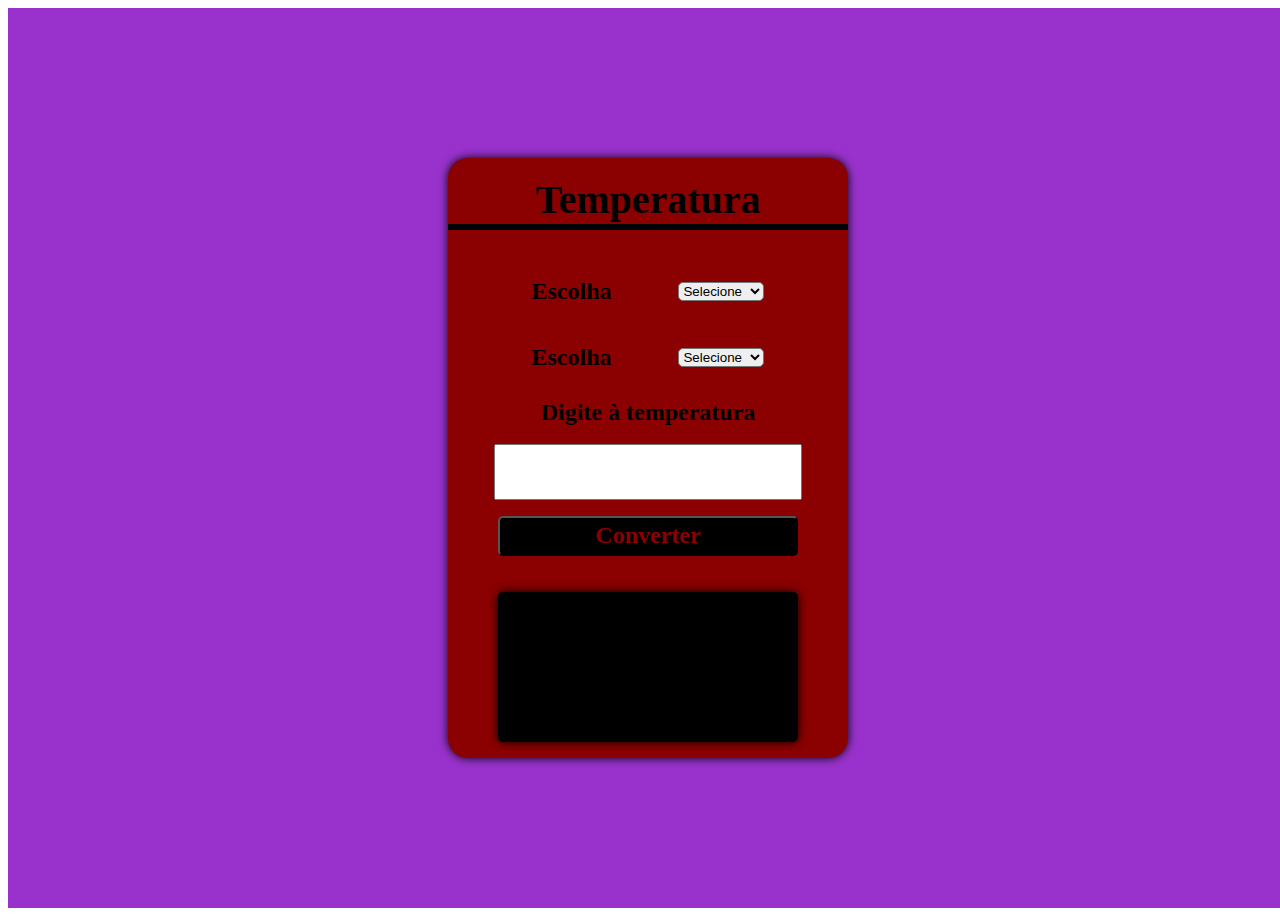
<file: index.html>
<!DOCTYPE html>
<html lang="pt-br">
<head>
    <meta charset="UTF-8">
    <meta http-equiv="X-UA-Compatible" content="IE=edge">
    <meta name="viewport" content="width=device-width, initial-scale=1.0">

    <!--Titulo da Página-->
    <title>Conversor de Temperatura</title>
    <!--Css-->
    <link rel="stylesheet" href="style.css">
</head>
<body>
    <!--Começo-->
    <main>
        <div class="tudo">
            <div class="titulo">Temperatura</div>

            <!--Campo de escolhas das temperaturas-->

            <div class="campo">
                <label for="escolha"><strong>Escolha</strong></label>
                <select id="escolha" required>
                    <option selected disabled value="">Selecione</option>
                    <option>Celsius</option>
                    <option>Fahrenheit</option>
                    <option>Kelvin</option>
                </select>
               
            </div>

            <!--2 Campo de Escolhas das temperaturas-->

            <div class=campo>
                <label for="escolha2"><strong>Escolha</strong></label>
                <select id="escolha2" required>
                    <option selected disabled value="">Selecione</option>
                    <option>Celsius</option>
                    <option>Fahrenheit</option>
                    <option>Kelvin</option>
                </select>
            </div>

            <!--Onde serão colocadas os números-->
            <div class="input">
                <label>Digite à temperatura</label>
                <br>
                <input type="text" id="digite_a_temperatura">
            </div>
            
            <!--Botão-->
            <button id="Converter">Converter</button>

            <!--Resultado-->
            <div class="result" id="resultado"></div>
        </div>

        <!--JavaScript-->
        <script src="calculo.js"></script>

    </main>
    
    
</body>
</html>
</file>
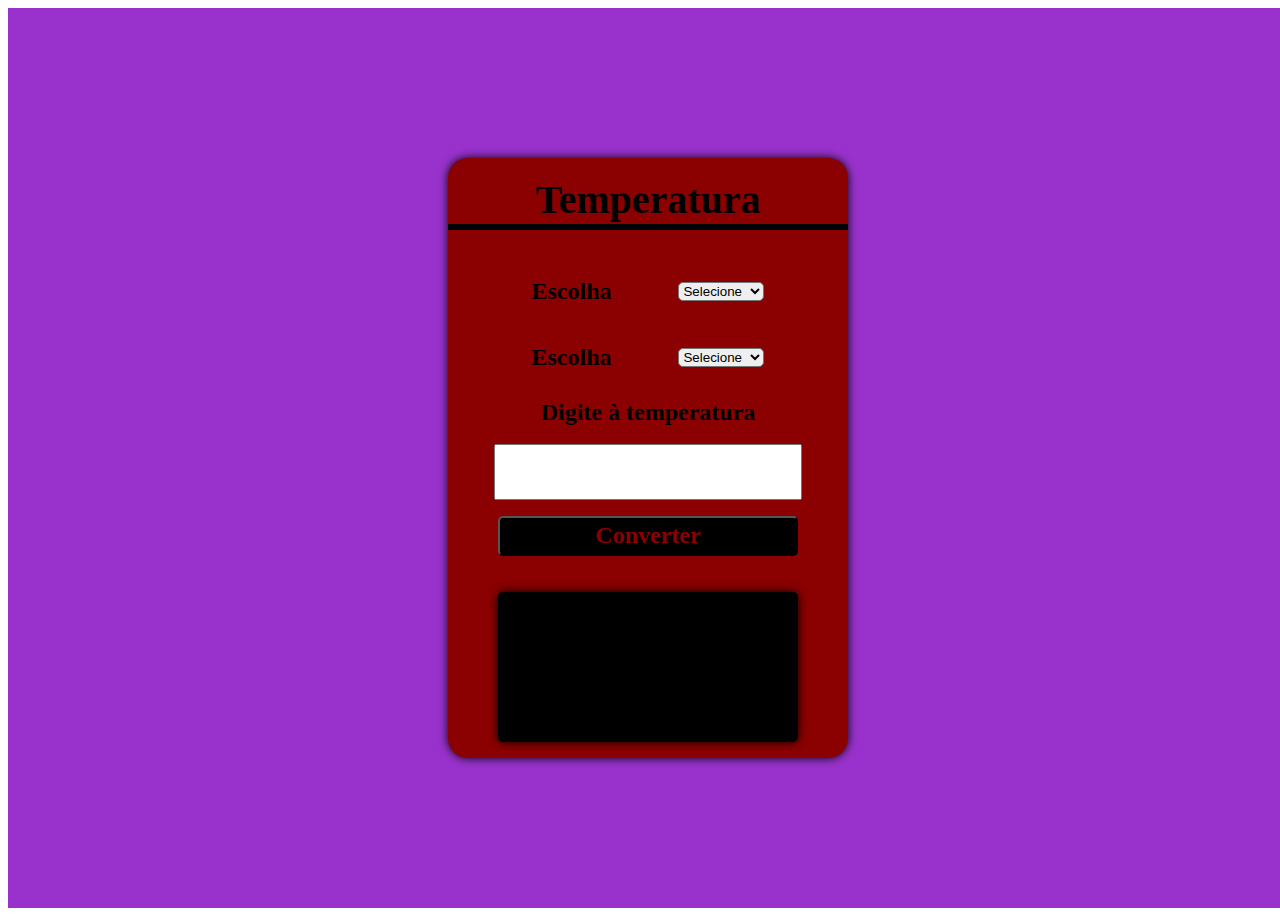
<file: Conversor_de_Temperatura/index.html>
<!DOCTYPE html>
<html lang="pt-br">
<head>
    <meta charset="UTF-8">
    <meta http-equiv="X-UA-Compatible" content="IE=edge">
    <meta name="viewport" content="width=device-width, initial-scale=1.0">

    <!--Titulo da Página-->
    <title>Conversor de Temperatura</title>
    <!--Css-->
    <link rel="stylesheet" href="style.css">
</head>
<body>
    <!--Começo-->
    <main>
        <div class="tudo">
            <div class="titulo">Temperatura</div>

            <!--Campo de escolhas das temperaturas-->

            <div class="campo">
                <label for="escolha"><strong>Escolha</strong></label>
                <select id="escolha" required>
                    <option selected disabled value="">Selecione</option>
                    <option>Celsius</option>
                    <option>Fahrenheit</option>
                    <option>Kelvin</option>
                </select>
               
            </div>

            <!--2 Campo de Escolhas das temperaturas-->

            <div class=campo>
                <label for="escolha2"><strong>Escolha</strong></label>
                <select id="escolha2" required>
                    <option selected disabled value="">Selecione</option>
                    <option>Celsius</option>
                    <option>Fahrenheit</option>
                    <option>Kelvin</option>
                </select>
            </div>

            <!--Onde serão colocadas os números-->
            <div class="input">
                <label>Digite à temperatura</label>
                <br>
                <input type="text" id="digite_a_temperatura">
            </div>
            
            <!--Botão-->
            <button id="Converter">Converter</button>

            <!--Resultado-->
            <div class="result" id="resultado"></div>
        </div>

        <!--JavaScript-->
        <script src="calculo.js"></script>

    </main>
    
    
</body>
</html>
</file>
<file: style.css>
main{
    display: grid;
    background: darkorchid;
    width: 100vw;
    height: 100vh;
    justify-content: center;
    align-items: center;
}

.tudo{
    display: flex;
    flex-direction: column;
    background-color: darkred;
    width: 400px;
    height:600px;
    align-items: center;
    justify-content: space-evenly;
    border-radius: 20px;
    box-shadow: 0 0 10px black;
}

.titulo{
    display: flex;
    justify-content: center;
    align-items: center;
    width: 100%;
    height: 50px;
    font: bold 2.5rem serif;
    border-bottom: solid 6px black;
    margin-bottom: 20px;
}

.campo{
    width: 200px;
    height: 50px;
    border-radius: 5px;
    border: none;
    outline: 0;
    font: bold 1.5rem serif;
    text-align: center;
    display: flex;
    width: 300px;
    height: 50px;
    justify-content: space-around;
    align-items: center;
}

select{
    font-size: bold 1.5rem serif;
    border-radius: 5px;
    color: black;
}

.input input{
    display: flex;
    width: 300px;
    height: 50px;
    outline: 0;
    font: bold 1.5rem serif;
    text-align: center;
}

.input label{
    font: bold 1.5rem serif;
    display: flex;
    align-items: center;
    justify-content: center;
}

button{
    width: 300px;
    height: 40px;
    font: bold 1.5rem serif;
    background: #000;
    color: darkred;
    outline: none;
    border-radius: 5px;
    cursor: pointer;
}

.result{
    display: flex;
    margin-top: 20px;
    align-items: center;
    width: 300px;
    height: 150px;
    border-radius: 5px;
    font: italic 1.5rem serif;
    box-shadow: 0px 0px 10px black;
    background: black;
    color: white;
    user-select: none;
}
</file>
<file: Conversor_de_Temperatura/style.css>
main{
    display: grid;
    background: darkorchid;
    width: 100vw;
    height: 100vh;
    justify-content: center;
    align-items: center;
}

.tudo{
    display: flex;
    flex-direction: column;
    background-color: darkred;
    width: 400px;
    height:600px;
    align-items: center;
    justify-content: space-evenly;
    border-radius: 20px;
    box-shadow: 0 0 10px black;
}

.titulo{
    display: flex;
    justify-content: center;
    align-items: center;
    width: 100%;
    height: 50px;
    font: bold 2.5rem serif;
    border-bottom: solid 6px black;
    margin-bottom: 20px;
}

.campo{
    width: 200px;
    height: 50px;
    border-radius: 5px;
    border: none;
    outline: 0;
    font: bold 1.5rem serif;
    text-align: center;
    display: flex;
    width: 300px;
    height: 50px;
    justify-content: space-around;
    align-items: center;
}

select{
    font-size: bold 1.5rem serif;
    border-radius: 5px;
    color: black;
}

.input input{
    display: flex;
    width: 300px;
    height: 50px;
    outline: 0;
    font: bold 1.5rem serif;
    text-align: center;
}

.input label{
    font: bold 1.5rem serif;
    display: flex;
    align-items: center;
    justify-content: center;
}

button{
    width: 300px;
    height: 40px;
    font: bold 1.5rem serif;
    background: #000;
    color: darkred;
    outline: none;
    border-radius: 5px;
    cursor: pointer;
}

.result{
    display: flex;
    margin-top: 20px;
    align-items: center;
    width: 300px;
    height: 150px;
    border-radius: 5px;
    font: italic 1.5rem serif;
    box-shadow: 0px 0px 10px black;
    background: black;
    color: white;
    user-select: none;
}
</file>
